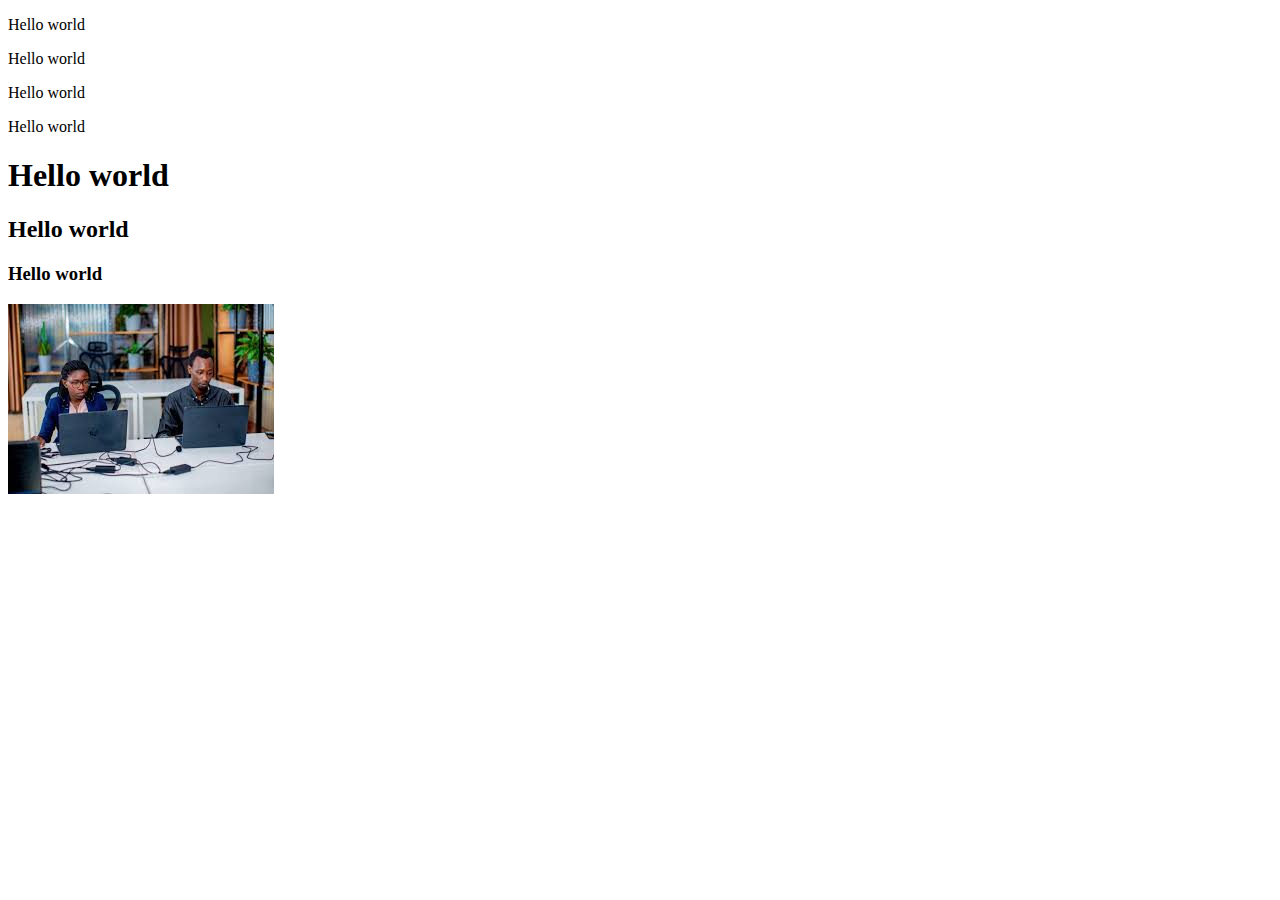
<file: html_basic/index.html>
<!DOCTYPE html>
<html lang="en">
<head>
    <meta charset="UTF-8">
    <meta name="viewport" content="width=device-width, initial-scale=1.0">
    <title>Document</title>
</head>
<body>
    <p>Hello world</p>
    <p>Hello world</p>
    <p>Hello world</p>
    <p>Hello world</p>
    <h1>Hello world</h1>
    <h2>Hello world</h2>
    <h3>Hello world</h3>
    <a href="http://www.youtube.com">
        <img src="[data-uri]" alt="" srcset="">
    </a>
</body>
</html>
</file>
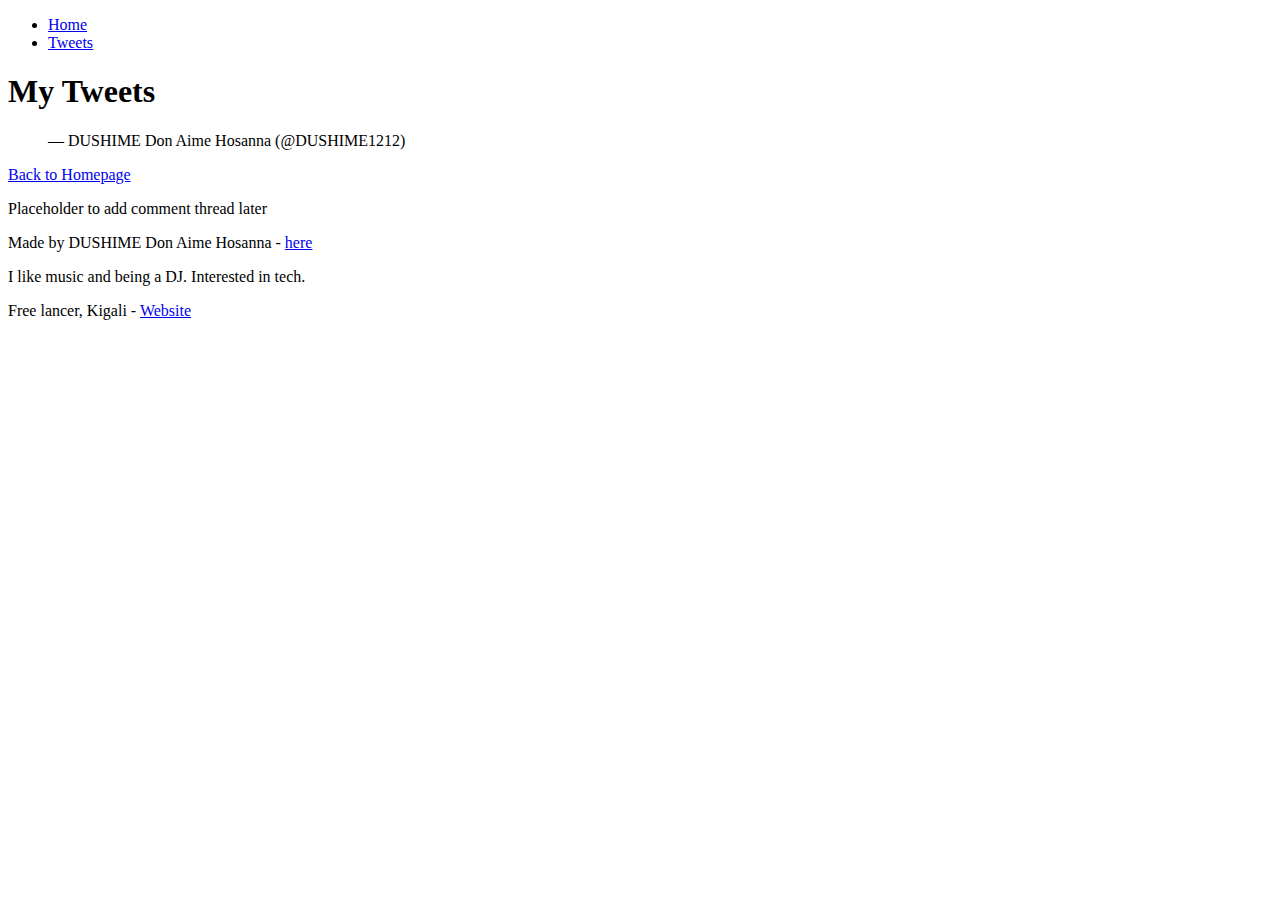
<file: css_basic/tweets.html>
<!DOCTYPE html>
<html lang="en">
  <head>
    <meta charset="UTF-8" />
    <meta name="viewport" content="width=device-width, initial-scale=1.0" />
    <title>Tweets</title>
  </head>
  <body>
    <header>
      <ul>
        <li><a href="index.html">Home</a></li>
        <li><a href="tweets.html">Tweets</a></li>
      </ul>
    </header>
    <main>
      <article>
        <h1>My Tweets</h1>

        <blockquote class="twitter-tweet">
          <p lang="en" dir="ltr">
          </p>
          &mdash; DUSHIME Don Aime Hosanna (@DUSHIME1212)

        </blockquote>
        <script
          async
          src="https://platform.twitter.com/widgets.js"
          charset="utf-8"
        ></script>

        <!-- Link back to index.html -->
        <a href="index.html">Back to Homepage</a>
      </article>
      <aside>
        <p>Placeholder to add comment thread later</p>
      </aside>
    </main>
    <footer>
      <p>
        Made by DUSHIME Don Aime Hosanna -
        <a href="https://github.com/DUSHIME1212" target="_blank">here</a>
      </p>
      <p>
        I like music and being a DJ. Interested in tech.
      </p>
      <p>
        Free lancer, Kigali - 
        <a href="https://dushimeaime.vercel.app/" target="_blank">Website</a>
      </p>
    </footer>
  </body>
</html>
</file>
